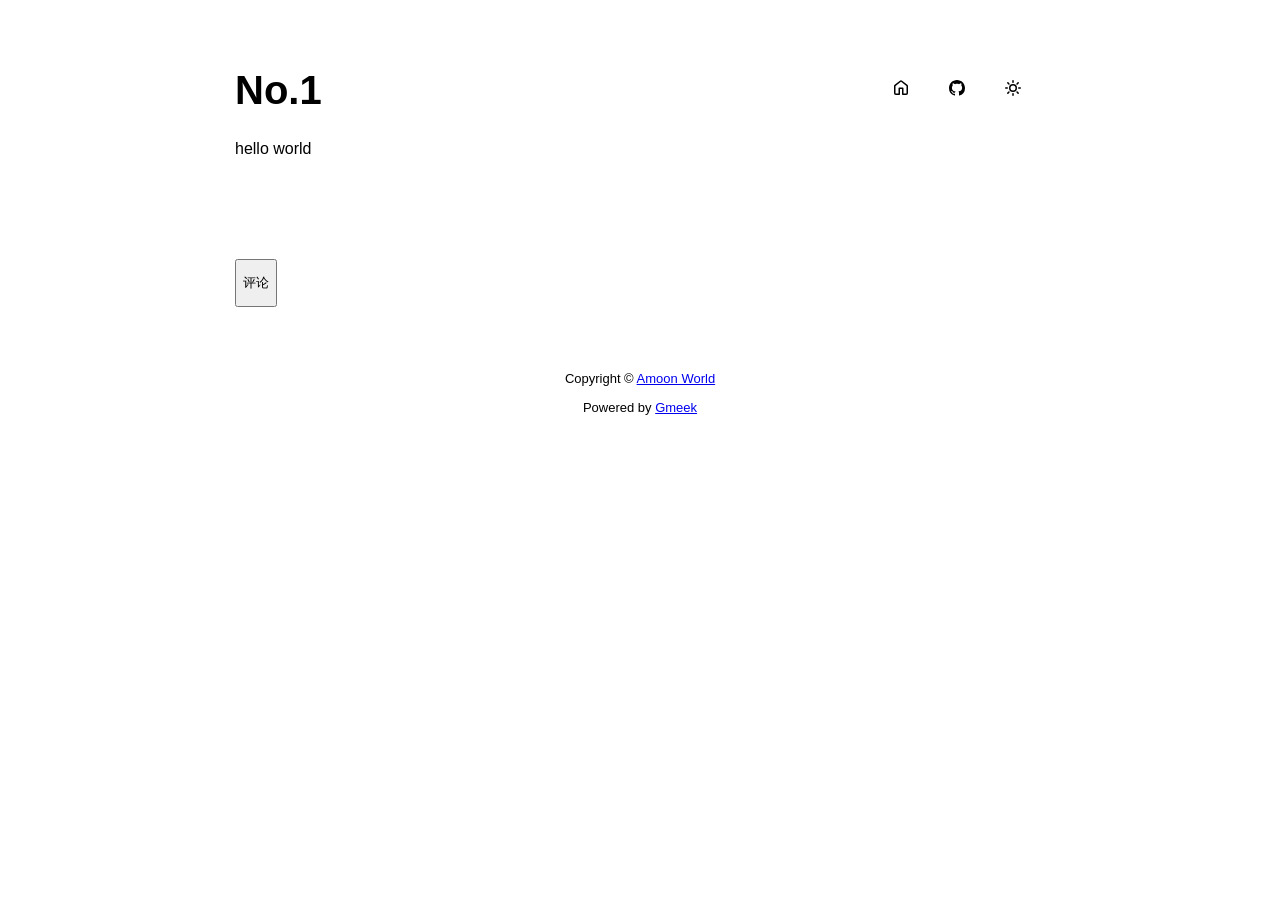
<file: docs/post/No.1.html>
<!DOCTYPE html>
<html data-color-mode="light" data-dark-theme="dark" data-light-theme="light" lang="zh-CN">
<head>
    <meta content="text/html; charset=utf-8" http-equiv="content-type" />
    <meta name="viewport" content="width=device-width,initial-scale=1.0">
    <meta http-equiv="X-UA-Compatible" content="IE=edge">
    <link href='https://mirrors.sustech.edu.cn/cdnjs/ajax/libs/Primer/21.0.7/primer.css' rel='stylesheet' />
    <link rel="icon" href="https://avatars.githubusercontent.com/u/123864680?v=4"><script>
        let theme = localStorage.getItem("meek_theme") || "light";
        document.documentElement.setAttribute("data-color-mode", theme);
    </script>
<meta name="description" content="hello world。">
<meta property="og:title" content="No.1">
<meta property="og:description" content="hello world。">
<meta property="og:type" content="article">
<meta property="og:url" content="https://amu263.github.io/post/No.1.html">
<meta property="og:image" content="https://avatars.githubusercontent.com/u/123864680?v=4">
<title>No.1</title>


</head>
<style>
body{box-sizing: border-box;min-width: 200px;max-width: 900px;margin: 20px auto;padding: 45px;font-size: 16px;font-family: sans-serif;line-height: 1.25;}
#header{display:flex;padding-bottom:8px;border-bottom: 1px solid var(--borderColor-muted, var(--color-border-muted));margin-bottom: 16px;}
#footer {margin-top:64px; text-align: center;font-size: small;}

</style>

<style>
.postTitle{margin: auto 0;font-size:40px;font-weight:bold;}
.title-right{display:flex;margin:auto 0 0 auto;}
.title-right .circle{padding: 14px 16px;margin-right:8px;}
#postBody{border-bottom: 1px solid var(--color-border-default);padding-bottom:36px;}
#postBody hr{height:2px;}
#cmButton{height:48px;margin-top:48px;}
#comments{margin-top:64px;}
.g-emoji{font-size:24px;}
@media (max-width: 600px) {
    body {padding: 8px;}
    .postTitle{font-size:24px;}
}
</style>




<body>
    <div id="header">
<h1 class="postTitle">No.1</h1>
<div class="title-right">
    <a href="https://amu263.github.io" id="buttonHome" class="btn btn-invisible circle" title="首页">
        <svg class="octicon" width="16" height="16">
            <path id="pathHome" fill-rule="evenodd"></path>
        </svg>
    </a>
    
    <a href="https://github.com/amu263/amu263.github.io/issues/1" target="_blank" class="btn btn-invisible circle" title="Issue">
        <svg class="octicon" width="16" height="16">
            <path id="pathIssue" fill-rule="evenodd"></path>
        </svg>
    </a>
    

    <a class="btn btn-invisible circle" onclick="modeSwitch();" title="切换主题">
        <svg class="octicon" width="16" height="16" >
            <path id="themeSwitch" fill-rule="evenodd"></path>
        </svg>
    </a>

</div>
</div>
    <div id="content">
<div class="markdown-body" id="postBody"><p>hello world</p></div>
<div style="font-size:small;margin-top:8px;float:right;"></div>

<button class="btn btn-block" type="button" onclick="openComments()" id="cmButton">评论</button>
<div class="comments" id="comments"></div>

</div>
    <div id="footer">Copyright © <span id="year"></span><a href="https://amu263.github.io"> Amoon World </a>
<p>
<span id="runday"></span>Powered by <a href="https://meekdai.com/Gmeek.html" target="_blank">Gmeek</a>
</p>

<script>
if(""!=""){
    var now=new Date();
    var startSite=new Date("");
    var diff=now.getTime()-startSite.getTime();
    var diffDay=Math.floor(diff/(1000*60*60*24));
    document.getElementById("year").innerHTML=now.getFullYear();
    if(""!=""){document.getElementById("runday").innerHTML=" • "+"网站运行"+diffDay+"天"+" • ";}
    else{document.getElementById("runday").innerHTML="网站运行"+diffDay+"天"+" • ";}
}
</script>
</div>
</body>
<script>
var IconList={'sun': 'M8 10.5a2.5 2.5 0 100-5 2.5 2.5 0 000 5zM8 12a4 4 0 100-8 4 4 0 000 8zM8 0a.75.75 0 01.75.75v1.5a.75.75 0 01-1.5 0V.75A.75.75 0 018 0zm0 13a.75.75 0 01.75.75v1.5a.75.75 0 01-1.5 0v-1.5A.75.75 0 018 13zM2.343 2.343a.75.75 0 011.061 0l1.06 1.061a.75.75 0 01-1.06 1.06l-1.06-1.06a.75.75 0 010-1.06zm9.193 9.193a.75.75 0 011.06 0l1.061 1.06a.75.75 0 01-1.06 1.061l-1.061-1.06a.75.75 0 010-1.061zM16 8a.75.75 0 01-.75.75h-1.5a.75.75 0 010-1.5h1.5A.75.75 0 0116 8zM3 8a.75.75 0 01-.75.75H.75a.75.75 0 010-1.5h1.5A.75.75 0 013 8zm10.657-5.657a.75.75 0 010 1.061l-1.061 1.06a.75.75 0 11-1.06-1.06l1.06-1.06a.75.75 0 011.06 0zm-9.193 9.193a.75.75 0 010 1.06l-1.06 1.061a.75.75 0 11-1.061-1.06l1.06-1.061a.75.75 0 011.061 0z', 'moon': 'M9.598 1.591a.75.75 0 01.785-.175 7 7 0 11-8.967 8.967.75.75 0 01.961-.96 5.5 5.5 0 007.046-7.046.75.75 0 01.175-.786zm1.616 1.945a7 7 0 01-7.678 7.678 5.5 5.5 0 107.678-7.678z', 'sync': 'M1.705 8.005a.75.75 0 0 1 .834.656 5.5 5.5 0 0 0 9.592 2.97l-1.204-1.204a.25.25 0 0 1 .177-.427h3.646a.25.25 0 0 1 .25.25v3.646a.25.25 0 0 1-.427.177l-1.38-1.38A7.002 7.002 0 0 1 1.05 8.84a.75.75 0 0 1 .656-.834ZM8 2.5a5.487 5.487 0 0 0-4.131 1.869l1.204 1.204A.25.25 0 0 1 4.896 6H1.25A.25.25 0 0 1 1 5.75V2.104a.25.25 0 0 1 .427-.177l1.38 1.38A7.002 7.002 0 0 1 14.95 7.16a.75.75 0 0 1-1.49.178A5.5 5.5 0 0 0 8 2.5Z', 'home': 'M6.906.664a1.749 1.749 0 0 1 2.187 0l5.25 4.2c.415.332.657.835.657 1.367v7.019A1.75 1.75 0 0 1 13.25 15h-3.5a.75.75 0 0 1-.75-.75V9H7v5.25a.75.75 0 0 1-.75.75h-3.5A1.75 1.75 0 0 1 1 13.25V6.23c0-.531.242-1.034.657-1.366l5.25-4.2Zm1.25 1.171a.25.25 0 0 0-.312 0l-5.25 4.2a.25.25 0 0 0-.094.196v7.019c0 .138.112.25.25.25H5.5V8.25a.75.75 0 0 1 .75-.75h3.5a.75.75 0 0 1 .75.75v5.25h2.75a.25.25 0 0 0 .25-.25V6.23a.25.25 0 0 0-.094-.195Z', 'github': 'M8 0c4.42 0 8 3.58 8 8a8.013 8.013 0 0 1-5.45 7.59c-.4.08-.55-.17-.55-.38 0-.27.01-1.13.01-2.2 0-.75-.25-1.23-.54-1.48 1.78-.2 3.65-.88 3.65-3.95 0-.88-.31-1.59-.82-2.15.08-.2.36-1.02-.08-2.12 0 0-.67-.22-2.2.82-.64-.18-1.32-.27-2-.27-.68 0-1.36.09-2 .27-1.53-1.03-2.2-.82-2.2-.82-.44 1.1-.16 1.92-.08 2.12-.51.56-.82 1.28-.82 2.15 0 3.06 1.86 3.75 3.64 3.95-.23.2-.44.55-.51 1.07-.46.21-1.61.55-2.33-.66-.15-.24-.6-.83-1.23-.82-.67.01-.27.38.01.53.34.19.73.9.82 1.13.16.45.68 1.31 2.69.94 0 .67.01 1.3.01 1.49 0 .21-.15.45-.55.38A7.995 7.995 0 0 1 0 8c0-4.42 3.58-8 8-8Z'};
var utterancesLoad=0;

let themeSettings={
    "dark": ["dark","moon","#00f0ff","dark-blue"],
    "light": ["light","sun","#ff5000","github-light"],
    "auto": ["auto","sync","","preferred-color-scheme"]
};
function changeTheme(mode, icon, color, utheme){
    document.documentElement.setAttribute("data-color-mode",mode);
    document.getElementById("themeSwitch").setAttribute("d",value=IconList[icon]);
    document.getElementById("themeSwitch").parentNode.style.color=color;
    if(utterancesLoad==1){utterancesTheme(utheme);}
}
function modeSwitch(){
    let currentMode=document.documentElement.getAttribute('data-color-mode');
    let newMode = currentMode === "light" ? "dark" : currentMode === "dark" ? "auto" : "light";
    localStorage.setItem("meek_theme", newMode);
    if(themeSettings[newMode]){
        changeTheme(...themeSettings[newMode]);
    }
}
function utterancesTheme(theme){
    const message={type:'set-theme',theme: theme};
    const iframe=document.getElementsByClassName('utterances-frame')[0];
    iframe.contentWindow.postMessage(message,'https://utteranc.es');
}
if(themeSettings[theme]){changeTheme(...themeSettings[theme]);}
console.log("\n %c Gmeek last https://github.com/Meekdai/Gmeek \n\n","padding:5px 0;background:#02d81d;color:#fff");
</script>

<script>
document.getElementById("pathHome").setAttribute("d",IconList["home"]);
document.getElementById("pathIssue").setAttribute("d",IconList["github"]);



function openComments(){
    cm=document.getElementById("comments");
    cmButton=document.getElementById("cmButton");
    cmButton.innerHTML="loading";
    span=document.createElement("span");
    span.setAttribute("class","AnimatedEllipsis");
    cmButton.appendChild(span);

    script=document.createElement("script");
    script.setAttribute("src","https://utteranc.es/client.js");
    script.setAttribute("repo","amu263/amu263.github.io");
    script.setAttribute("issue-term","title");
    
    if(localStorage.getItem("meek_theme")=="dark"){script.setAttribute("theme","dark-blue");}
    else if(localStorage.getItem("meek_theme")=="light") {script.setAttribute("theme","github-light");}
    else{script.setAttribute("theme","preferred-color-scheme");}
    
    script.setAttribute("crossorigin","anonymous");
    script.setAttribute("async","");
    cm.appendChild(script);

    int=self.setInterval("iFrameLoading()",200);
}

function iFrameLoading(){
    var utterances=document.getElementsByClassName('utterances');
    if(utterances.length==1){
        if(utterances[0].style.height!=""){
            utterancesLoad=1;
            int=window.clearInterval(int);
            document.getElementById("cmButton").style.display="none";
            console.log("utterances Load OK");
        }
    }
}
</script>


</html>
</file>
